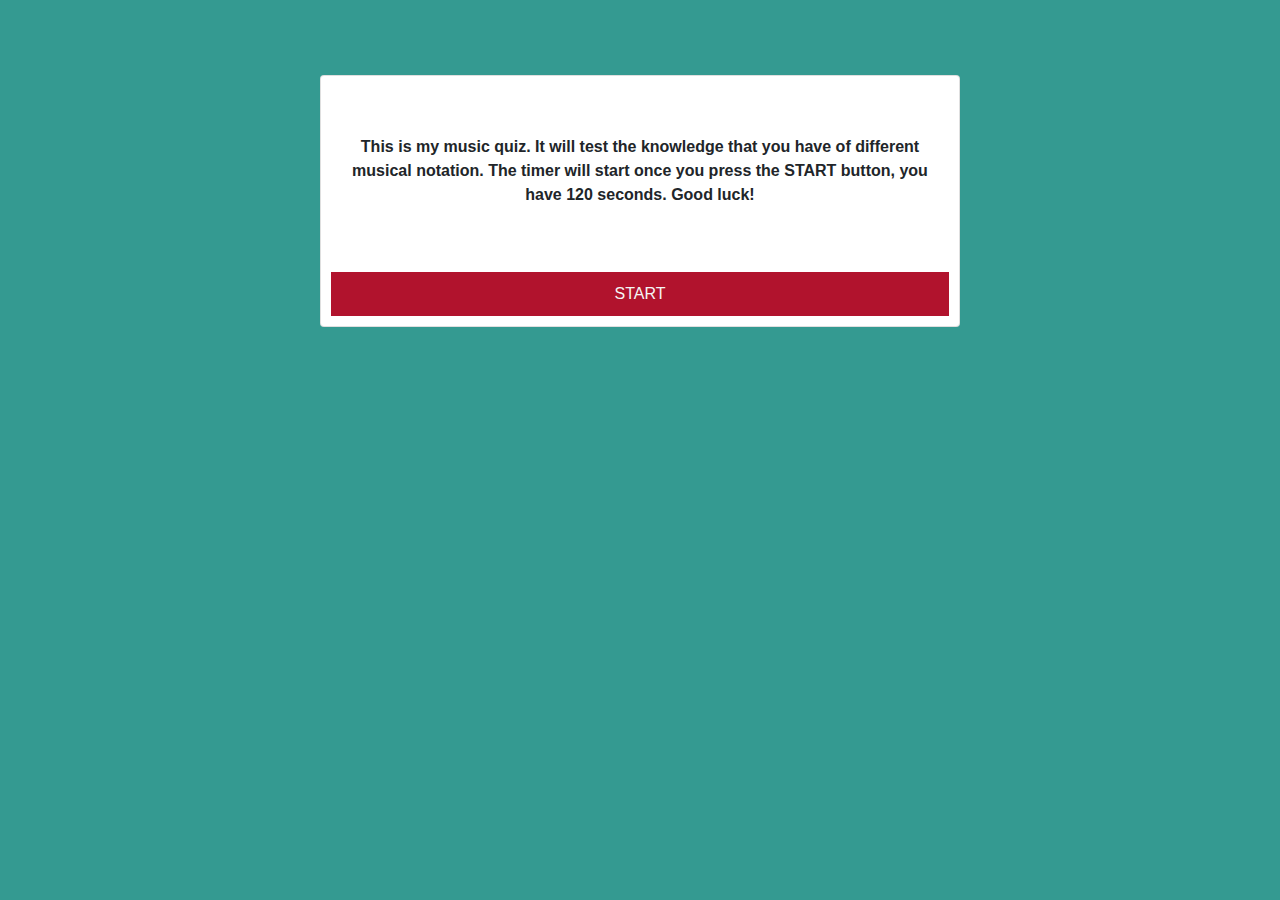
<file: index.html>
<!DOCTYPE html>
<html lang="en">

<head>
    <meta charset="UTF-8">
    <meta name="viewport" content="width=device-width, initial-scale=1.0">
    <title>Utah Jazz Quiz</title>
    <link rel="stylesheet" href="https://stackpath.bootstrapcdn.com/bootstrap/4.3.1/css/bootstrap.min.css"
        integrity="sha384-ggOyR0iXCbMQv3Xipma34MD+dH/1fQ784/j6cY/iJTQUOhcWr7x9JvoRxT2MZw1T" crossorigin="anonymous">
    <link rel="stylesheet" type="text/css" href="style.css">
</head>

<body>

    <div id="timer" class="card w-25 hide">
        <!-- will stop hiding one the game start-->
        <p class="big-text">Game Timer</p>
        <br>
        <p id="timerDisplay"></p>
    </div>

    <main class="card w-50" id="main-card">
        <br>
        <p>This is my music quiz. It will test the knowledge that you have of different musical notation. The timer will start once you press the START button, you have 120 seconds.
            Good luck!
        </p>
        <br>
        <button type="button" id="start-btn">START</button>
    </main>

    <div id="question-card" class="card w-50 hide">
        <!-- will stop hiding one the game start-->
        <div id="question">Question</div>
        <div id="answer-buttons" class="btn-grid">
            <!-- appending the buttons in JS  -->
            <br>
        </div>
        <!-- Next button that will appear after an awnser is selceted, so the user can move on  -->
        <button type="button" id="next-btn" class="hide"> Next Question </button>
        <button type="button" id="finish-btn" class="hide"> Finish </button>
    </div>

    <div id=score-count class= "hide">
        <p id = scoreDisplay> Points: 0 </p>

    </div>




    <script src="script.js"></script>
</body>

</html>
</file>
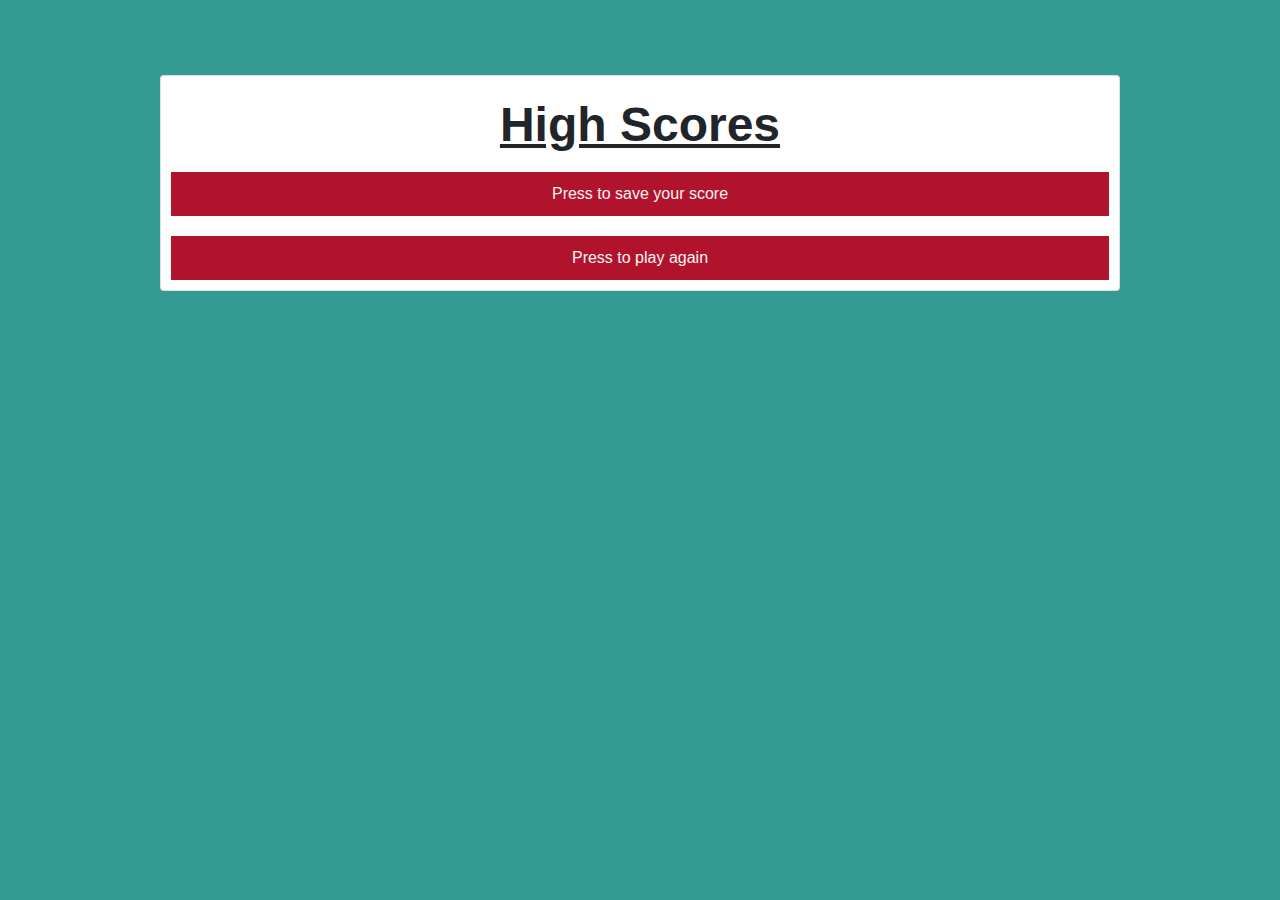
<file: scores.html>
<!DOCTYPE html>
<html lang="en">

<head>
    <meta charset="UTF-8">
    <meta name="viewport" content="width=device-width, initial-scale=1.0">
    <title>Score Screen</title>
    <link rel="stylesheet" href="https://stackpath.bootstrapcdn.com/bootstrap/4.3.1/css/bootstrap.min.css"
        integrity="sha384-ggOyR0iXCbMQv3Xipma34MD+dH/1fQ784/j6cY/iJTQUOhcWr7x9JvoRxT2MZw1T" crossorigin="anonymous">
    <link rel="stylesheet" type="text/css" href="style.css">

</head>

<body onload="welcome()">
    <main class="card w-75">
        <h1>High Scores</h1>
        <div id='score-element'>   
        </div>
        <button onclick="scoreSave()">Press to save your score</button>
        <button onclick="restartGame()">Press to play again</button>
    </main>


    <script>
        //pulls the users score from local storage
        var score = localStorage.getItem('score');
        //allows me to target the div the holds the initials and scores
        var scoreElement = document.getElementById('score-element')

        //function runs when the user finishes the game and is brought to this page 
        function welcome() {
            alert('You scored ' + score + ' points! Press the button to enter your score ');
        }
        // function called if the user wishes to save their score 
        function scoreSave() {
            //gets the user's initials 
            var initials = prompt('What are your initials?')
            //saves the user's initials to local storage 
            localStorage.setItem("initials", initials)
            appendScore()
        }
        //function to add the users score to the page grabbing the initials and score from local storage 
        function appendScore() {
            var node = document.createElement("p");
            var initials = localStorage.getItem('initials');
            localStorage.setItem("scoreEl", initials + ": " + score);
            var textnode = document.createTextNode(localStorage.getItem('scoreEl'));
            node.appendChild(textnode);
            document.getElementById("score-element").appendChild(node);
                
            
        }
        // function to let the user restart the game 
        function restartGame () {
            window.location.href = "index.html"
            
        }

    </script>

</body>

</html>
</file>
<file: style.css>
img {
    display: block;
    margin-left: auto;
    margin-right: auto;
    width: 40%;
  }

h1 {
    display: block;
    margin-left: auto;
    margin-right: auto;
    width: 40%;
    font-size: 48px;
    font-weight: bold;
    text-decoration: underline;
  }

body {
background-color:  rgba(0, 128, 117, 0.795);
}

p {
    margin-left: auto;
    margin-right: auto;
    padding:15px;
    font-weight: bold;
}

button, .btn {
    padding: 10px;
    background-color: rgb(177, 19, 45);
    border-radius: 2;
    border-width: 1px;
    border: black;
    color: whitesmoke;
    margin: 10px
}

.card {
    margin-left: auto;
    margin-right: auto;
    margin-top: 75px;
    padding-top: 20px;
    text-align: center;
  
    }
  .hide {
    display: none;
  }

  #question {

    font-weight: bold;
  }

  #timer {
    color: black;
    font-weight: bolder;
    max-width: 250px;
    max-height: 160px;
    background-image: url(background.png);
    text-align: center;
    border-style: solid;
    
  }
  
  .big-text {
    font-size: 20px;
    
  }

  .btn.correct {
    background-color: chartreuse;
    color: black;
  }

  .btn.wrong {
    background-color: crimson;

  }

  #score-count {

    border: rgb(130, 139, 0);
    background-color: rgb(245, 245, 245);
    border-radius: 20px;
    max-width: 160px;
    margin-left: 40px;
    margin-top: 40px;
  }
</file>
